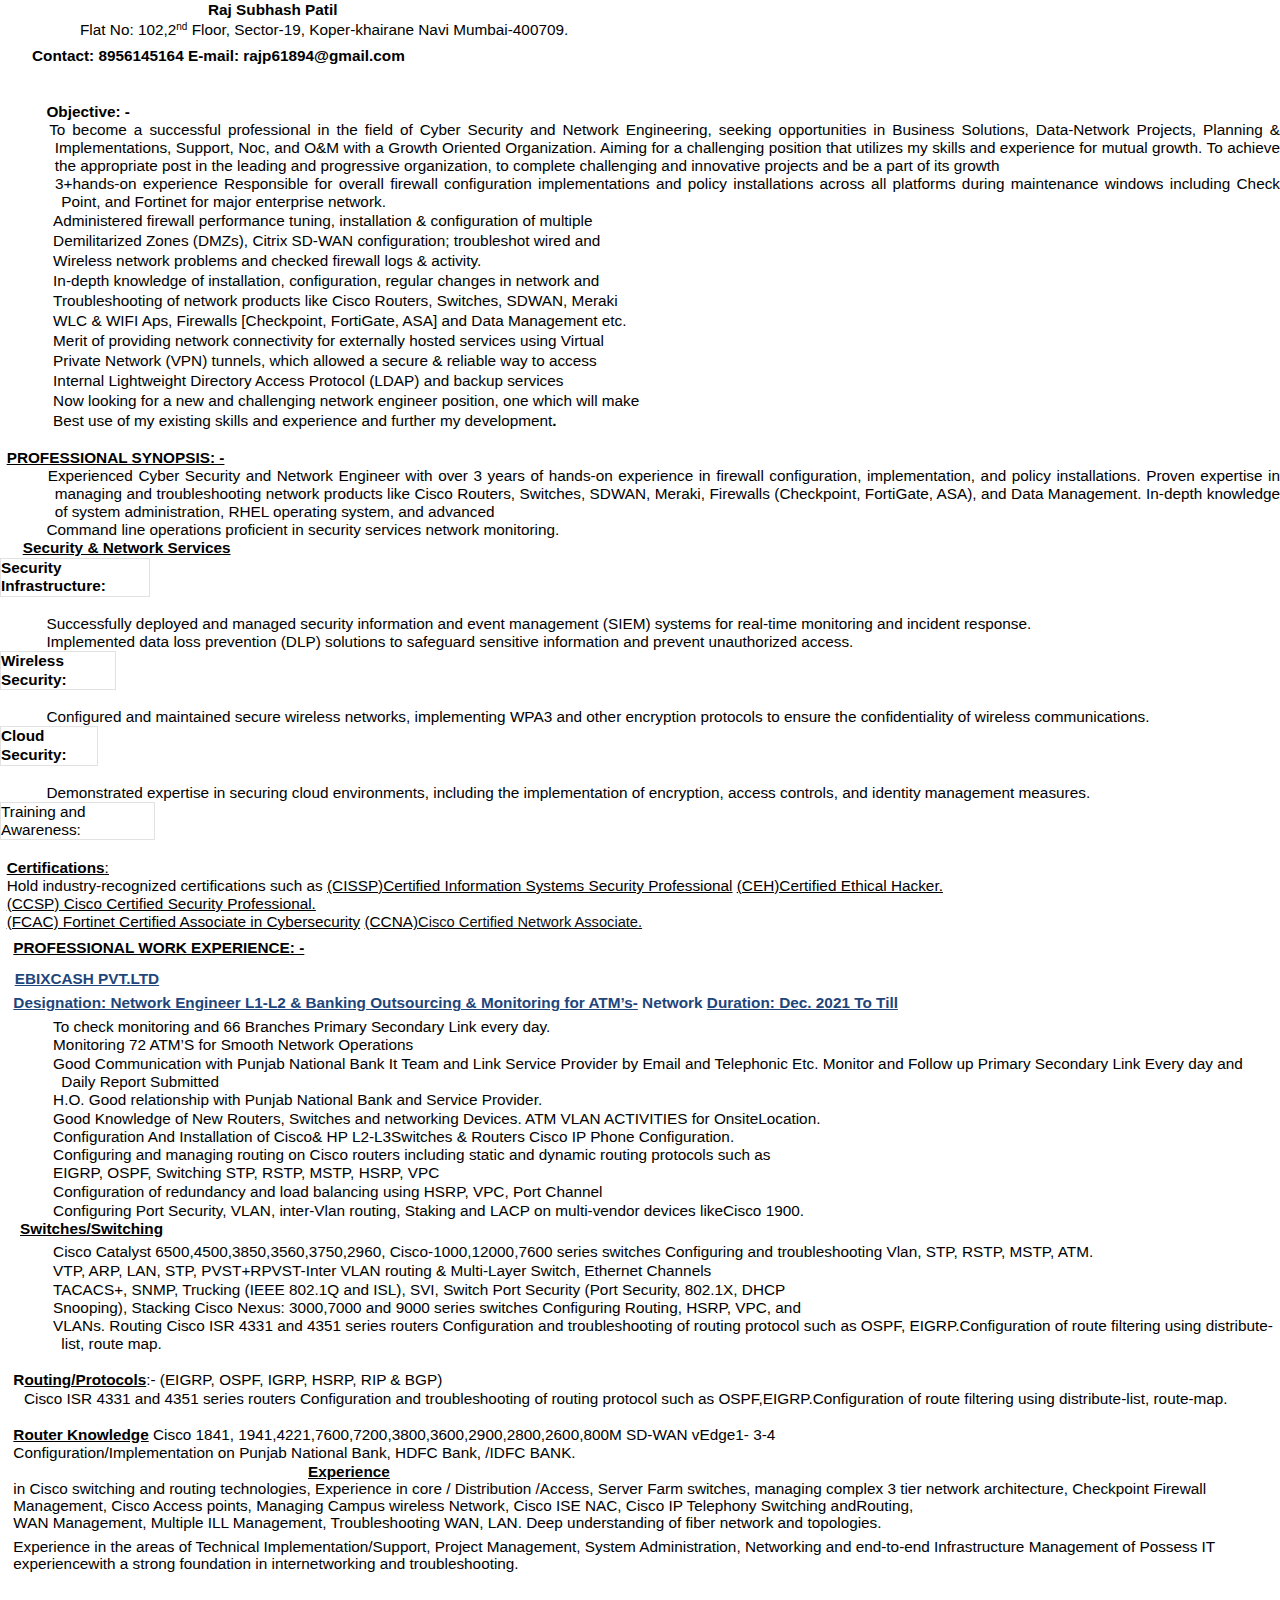
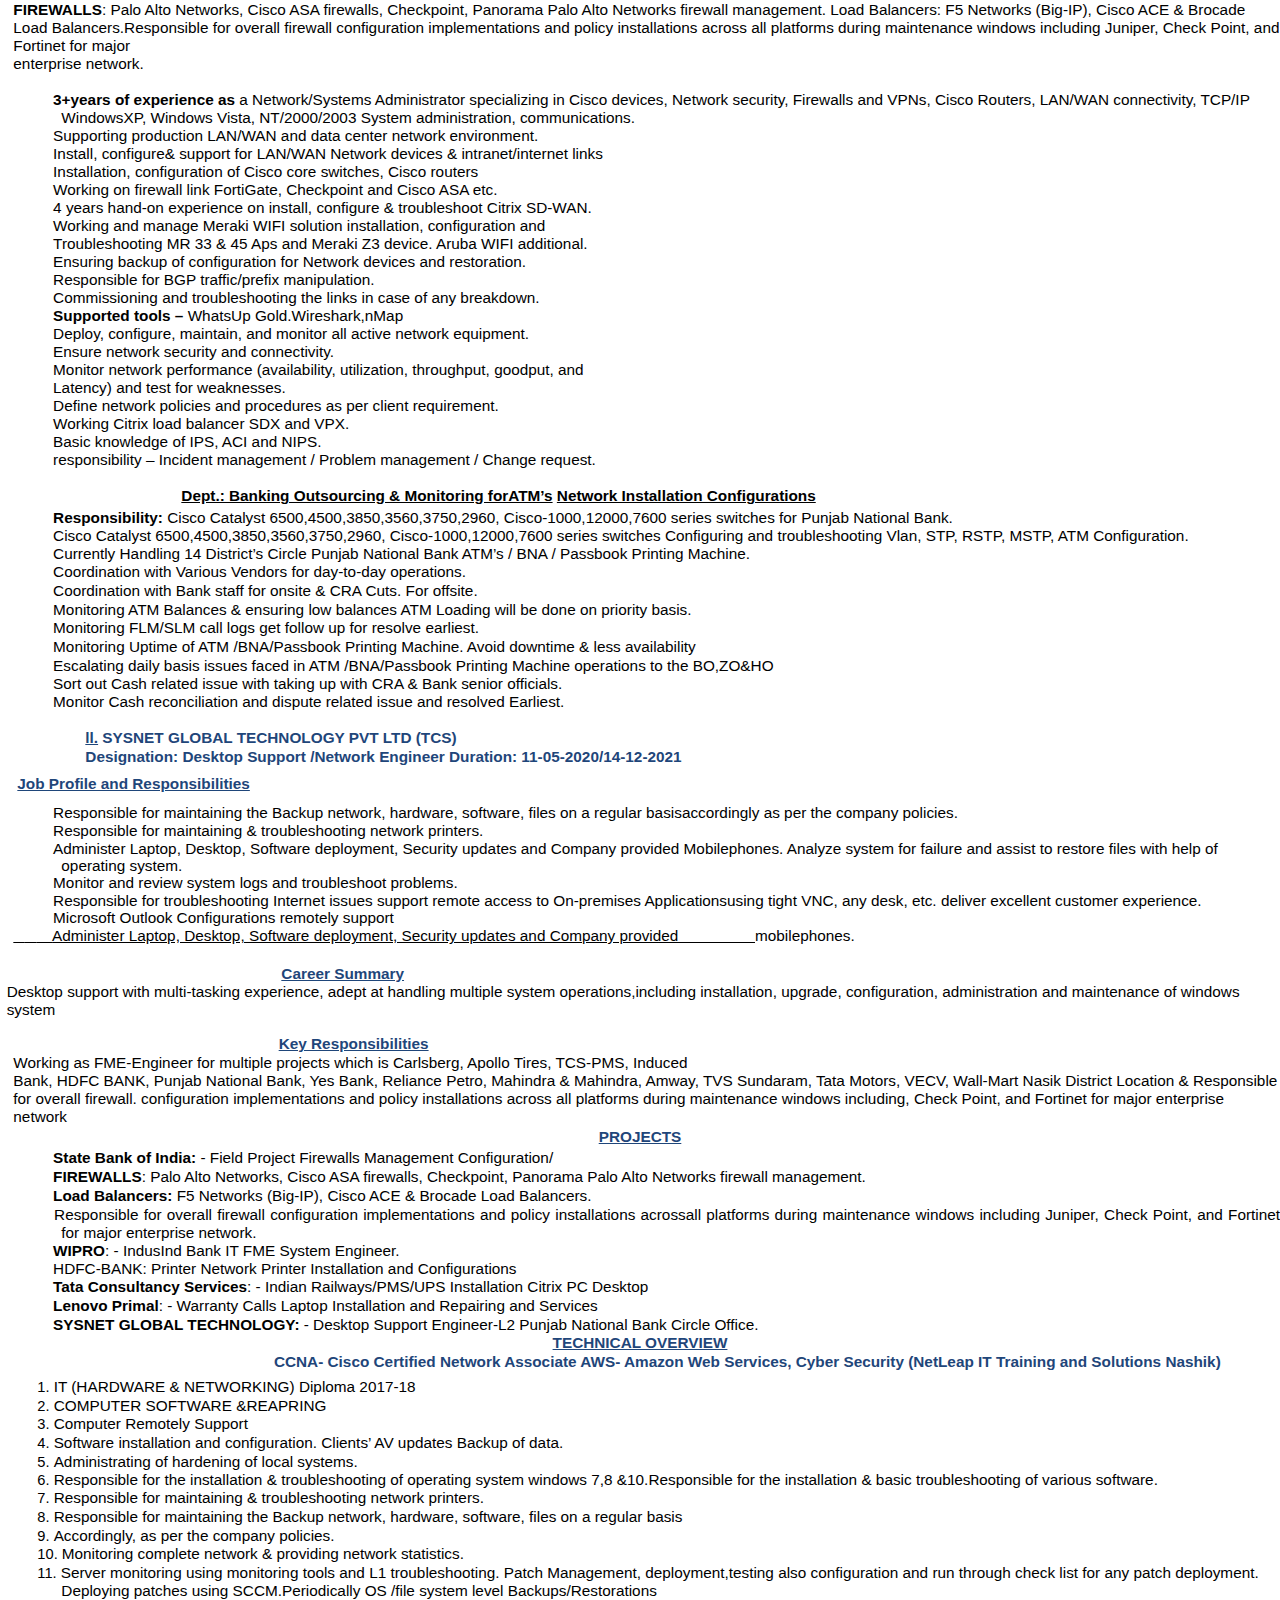
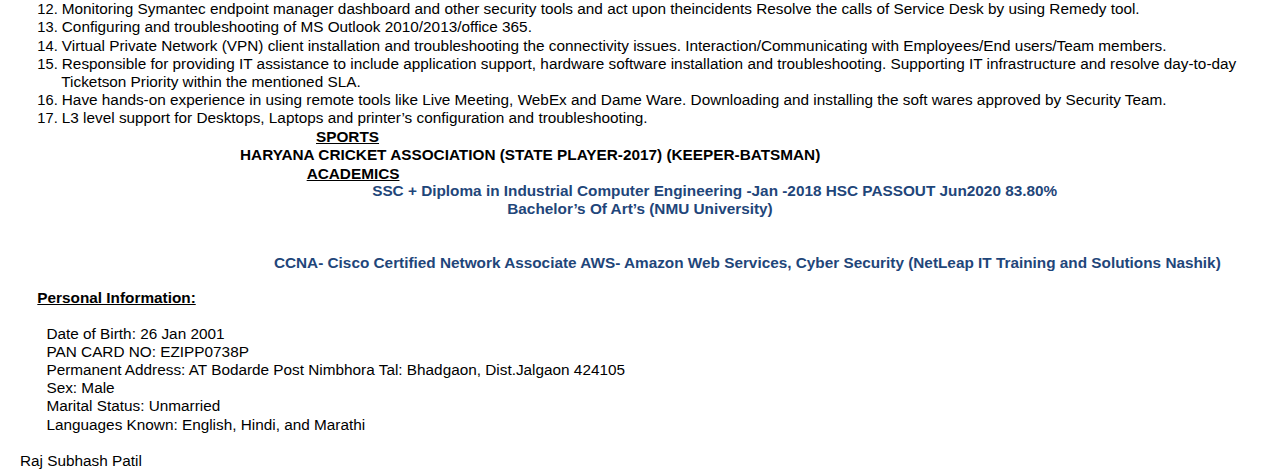
<file: Raj Patil CV23 (1)-converted.html>
<!DOCTYPE  html PUBLIC "-//W3C//DTD XHTML 1.0 Transitional//EN" "http://www.w3.org/TR/xhtml1/DTD/xhtml1-transitional.dtd">
<html xmlns="http://www.w3.org/1999/xhtml" xml:lang="en" lang="en"><head><meta http-equiv="Content-Type" content="text/html; charset=utf-8"/><title>a055673b-5cb3-4256-994d-440ba7033c31</title><meta name="author" content="Microsoft account"/><style type="text/css"> * {margin:0; padding:0; text-indent:0; }
 .s1 { color: black; font-family:Calibri, sans-serif; font-style: normal; font-weight: bold; text-decoration: none; font-size: 11.5pt; }
 .p, p { color: black; font-family:Calibri, sans-serif; font-style: normal; font-weight: normal; text-decoration: none; font-size: 11.5pt; margin:0pt; }
 .s2 { color: black; font-family:Calibri, sans-serif; font-style: normal; font-weight: normal; text-decoration: none; font-size: 7.5pt; vertical-align: 4pt; }
 .a, a { color: black; font-family:Calibri, sans-serif; font-style: normal; font-weight: bold; text-decoration: none; font-size: 11.5pt; }
 .s3 { color: black; font-family:Calibri, sans-serif; font-style: normal; font-weight: bold; text-decoration: underline; font-size: 11.5pt; }
 .s4 { color: black; font-family:Calibri, sans-serif; font-style: normal; font-weight: bold; text-decoration: none; font-size: 11.5pt; }
 .s5 { color: black; font-family:Symbol, serif; font-style: normal; font-weight: normal; text-decoration: none; font-size: 11.5pt; }
 .s6 { color: black; font-family:Calibri, sans-serif; font-style: normal; font-weight: normal; text-decoration: none; font-size: 11.5pt; }
 .s7 { color: black; font-family:Calibri, sans-serif; font-style: normal; font-weight: normal; text-decoration: underline; font-size: 11.5pt; }
 .s8 { color: #0D0D0D; font-family:"Segoe UI", sans-serif; font-style: normal; font-weight: normal; text-decoration: underline; font-size: 11pt; }
 .s9 { color: #1F467A; font-family:Calibri, sans-serif; font-style: normal; font-weight: bold; text-decoration: underline; font-size: 11.5pt; }
 h1 { color: #1F467A; font-family:Calibri, sans-serif; font-style: normal; font-weight: bold; text-decoration: none; font-size: 11.5pt; }
 .s10 { color: black; font-family:"Times New Roman", serif; font-style: normal; font-weight: normal; text-decoration: underline; font-size: 11.5pt; }
 .s11 { color: black; font-family:Symbol, serif; font-style: normal; font-weight: normal; text-decoration: underline; font-size: 11.5pt; }
 li {display: block; }
 #l1 {padding-left: 0pt; }
 #l1> li>*:first-child:before {content: " "; color: black; font-family:Symbol, serif; font-style: normal; font-weight: normal; text-decoration: none; }
 #l2 {padding-left: 0pt; }
 #l2> li>*:first-child:before {content: " "; color: black; font-family:Symbol, serif; font-style: normal; font-weight: normal; text-decoration: none; font-size: 11.5pt; }
 li {display: block; }
 #l3 {padding-left: 0pt; }
 #l3> li>*:first-child:before {content: " "; color: black; font-family:Symbol, serif; font-style: normal; font-weight: normal; text-decoration: none; }
 li {display: block; }
 #l4 {padding-left: 0pt; }
 #l4> li>*:first-child:before {content: " "; color: black; font-family:Symbol, serif; font-style: normal; font-weight: normal; text-decoration: none; }
 li {display: block; }
 #l5 {padding-left: 0pt; }
 #l5> li>*:first-child:before {content: " "; color: black; font-family:Symbol, serif; font-style: normal; font-weight: normal; text-decoration: none; }
 li {display: block; }
 #l6 {padding-left: 0pt; }
 #l6> li>*:first-child:before {content: " "; color: black; font-family:Symbol, serif; font-style: normal; font-weight: normal; text-decoration: none; }
 #l7 {padding-left: 0pt; }
 #l7> li>*:first-child:before {content: " "; color: black; font-family:Symbol, serif; font-style: normal; font-weight: normal; text-decoration: none; font-size: 11.5pt; }
 #l8 {padding-left: 0pt;counter-reset: d1 1; }
 #l8> li>*:first-child:before {counter-increment: d1; content: counter(d1, decimal)". "; color: black; font-family:Calibri, sans-serif; font-style: normal; font-weight: normal; text-decoration: none; font-size: 11pt; }
 #l8> li:first-child>*:first-child:before {counter-increment: d1 0;  }
</style></head><body><p class="s1" style="padding-top: 1pt;padding-left: 156pt;text-indent: 0pt;text-align: left;">Raj Subhash Patil</p><p style="padding-top: 1pt;padding-left: 60pt;text-indent: 0pt;text-align: left;">Flat No: 102,2<span class="s2">nd</span> Floor, Sector-19, Koper-khairane Navi Mumbai-400709.</p><p style="padding-top: 6pt;padding-left: 24pt;text-indent: 0pt;text-align: left;"><a href="mailto:rajp61894@gmail.com" class="a" target="_blank">Contact: 8956145164                       E-mail: </a><a href="mailto:rajp61894@gmail.com" target="_blank">rajp61894@gmail.com</a></p><p style="padding-top: 8pt;text-indent: 0pt;text-align: left;"><br/></p><p style="padding-left: 10pt;text-indent: 0pt;line-height: 1pt;text-align: left;"/><ul id="l1"><li data-list-text=""><p class="s1" style="padding-top: 7pt;padding-left: 40pt;text-indent: -17pt;text-align: justify;">Objective: -</p></li><li data-list-text=""><p style="padding-left: 41pt;text-indent: -18pt;text-align: justify;">To become a successful professional in the field of Cyber Security and Network Engineering, seeking opportunities in Business Solutions, Data-Network Projects, Planning &amp; Implementations, Support, Noc, and O&amp;M with a Growth Oriented Organization. Aiming for a challenging position that utilizes my skills and experience for mutual growth. To achieve the appropriate post in the leading and progressive organization, to complete challenging and innovative projects and be a part of its growth</p><ul id="l2"><li data-list-text=""><p style="padding-left: 46pt;text-indent: -18pt;text-align: justify;">3+hands-on experience Responsible for overall firewall configuration implementations and policy installations across all platforms during maintenance windows including Check Point, and Fortinet for major enterprise network.</p></li><li data-list-text=""><p style="padding-left: 46pt;text-indent: -18pt;line-height: 15pt;text-align: left;">Administered firewall performance tuning, installation &amp; configuration of multiple</p></li><li data-list-text=""><p style="padding-left: 46pt;text-indent: -18pt;line-height: 15pt;text-align: left;">Demilitarized Zones (DMZs), Citrix SD-WAN configuration; troubleshot wired and</p></li><li data-list-text=""><p style="padding-left: 46pt;text-indent: -18pt;line-height: 15pt;text-align: left;">Wireless network problems and checked firewall logs &amp; activity.</p></li><li data-list-text=""><p style="padding-left: 46pt;text-indent: -18pt;line-height: 15pt;text-align: left;">In-depth knowledge of installation, configuration, regular changes in network and</p></li><li data-list-text=""><p style="padding-left: 46pt;text-indent: -18pt;line-height: 15pt;text-align: left;">Troubleshooting of network products like Cisco Routers, Switches, SDWAN, Meraki</p></li><li data-list-text=""><p style="padding-left: 46pt;text-indent: -18pt;line-height: 15pt;text-align: left;">WLC &amp; WIFI Aps, Firewalls [Checkpoint, FortiGate, ASA] and Data Management etc.</p></li><li data-list-text=""><p style="padding-left: 46pt;text-indent: -18pt;line-height: 15pt;text-align: left;">Merit of providing network connectivity for externally hosted services using Virtual</p></li><li data-list-text=""><p style="padding-left: 46pt;text-indent: -18pt;line-height: 15pt;text-align: left;">Private Network (VPN) tunnels, which allowed a secure &amp; reliable way to access</p></li><li data-list-text=""><p style="padding-left: 46pt;text-indent: -18pt;line-height: 15pt;text-align: left;">Internal Lightweight Directory Access Protocol (LDAP) and backup services</p></li><li data-list-text=""><p style="padding-left: 46pt;text-indent: -18pt;line-height: 15pt;text-align: left;">Now looking for a new and challenging network engineer position, one which will make</p></li><li data-list-text=""><p style="padding-left: 46pt;text-indent: -18pt;line-height: 15pt;text-align: left;">Best use of my existing skills and experience and further my development<b>.</b></p><p style="text-indent: 0pt;text-align: left;"><br/></p><p style="padding-left: 10pt;text-indent: 0pt;line-height: 1pt;text-align: left;"/><p class="s3" style="padding-left: 5pt;text-indent: 0pt;text-align: left;">PROFESSIONAL SYNOPSIS: -</p></li></ul></li><li data-list-text=""><p style="padding-left: 41pt;text-indent: -18pt;text-align: justify;">Experienced Cyber Security and Network Engineer with over 3 years of hands-on experience in firewall configuration, implementation, and policy installations. Proven expertise in managing and troubleshooting network products like Cisco Routers, Switches, SDWAN, Meraki, Firewalls (Checkpoint,  FortiGate,  ASA),  and  Data  Management.  In-depth  knowledge  of  system administration, RHEL operating system, and advanced</p></li><li data-list-text=""><p style="padding-left: 40pt;text-indent: -17pt;text-align: justify;">Command line operations proficient in security services network monitoring.</p><p class="s3" style="padding-left: 17pt;text-indent: 0pt;line-height: 14pt;text-align: left;">Security &amp; Network Services</p><div class="textbox" style="border:0.2pt solid #E2E2E2;display:block;min-height:14.3pt;width:111.0pt;"><p class="s4" style="text-indent: 0pt;line-height: 14pt;text-align: left;">Security Infrastructure:</p></div></li></ul><p style="text-indent: 0pt;text-align: left;"/><ul id="l3"><li data-list-text=""><p class="s5" style="padding-left: 28pt;text-indent: -5pt;text-align: left;">​</p></li><li data-list-text=""><p style="padding-left: 41pt;text-indent: -18pt;text-align: left;">Successfully deployed and managed security information and event management (SIEM) systems for real-time monitoring and incident response.</p></li><li data-list-text=""><p style="padding-left: 41pt;text-indent: -18pt;text-align: left;">Implemented data loss prevention (DLP) solutions to safeguard sensitive information and prevent unauthorized access.</p><div class="textbox" style="border:0.2pt solid #E2E2E2;display:block;min-height:14.3pt;width:85.5pt;"><p class="s4" style="text-indent: 0pt;line-height: 14pt;text-align: left;">Wireless Security:</p></div></li></ul><p style="text-indent: 0pt;text-align: left;"/><ul id="l4"><li data-list-text=""><p class="s5" style="padding-left: 28pt;text-indent: -5pt;text-align: left;">​</p></li><li data-list-text=""><p style="padding-left: 41pt;text-indent: -18pt;text-align: left;">Configured and maintained secure wireless networks, implementing WPA3 and other encryption protocols to ensure the confidentiality of wireless communications.</p><div class="textbox" style="border:0.2pt solid #E2E2E2;display:block;min-height:14.3pt;width:72.0pt;"><p class="s4" style="text-indent: 0pt;line-height: 14pt;text-align: left;">Cloud Security:</p></div></li></ul><p style="text-indent: 0pt;text-align: left;"/><ul id="l5"><li data-list-text=""><p class="s5" style="padding-left: 28pt;text-indent: -5pt;text-align: left;">​</p></li><li data-list-text=""><p style="padding-left: 41pt;text-indent: -18pt;text-align: left;">Demonstrated expertise in securing cloud environments, including the implementation of encryption, access controls, and identity management measures.</p><div class="textbox" style="border:0.2pt solid #E2E2E2;display:block;min-height:14.3pt;width:114.9pt;"><p class="s6" style="text-indent: 0pt;text-align: left;">Training and Awareness:</p></div></li></ul><p style="text-indent: 0pt;text-align: left;"/><ul id="l6"><li data-list-text=""><p class="s5" style="padding-left: 28pt;text-indent: -5pt;text-align: left;">​</p><p class="s3" style="padding-top: 1pt;padding-left: 5pt;text-indent: 0pt;text-align: left;">Certifications<span class="s7">:</span></p><p style="padding-left: 5pt;text-indent: 0pt;text-align: left;">Hold industry-recognized certifications such as <u>(CISSP)Certified Information Systems Security Professional</u> <u>(CEH)Certified Ethical Hacker.</u></p><p class="s7" style="padding-left: 5pt;text-indent: 0pt;text-align: left;">(CCSP) Cisco Certified Security Professional.</p><p style="padding-left: 5pt;text-indent: 0pt;text-align: left;"><u>(FCAC) Fortinet Certified Associate in Cybersecurity</u> <u>(CCNA)</u><span class="s8">Cisco Certified Network Associate.</span></p><p class="s3" style="padding-top: 6pt;padding-left: 10pt;text-indent: 0pt;text-align: left;">PROFESSIONAL WORK EXPERIENCE: -</p><p class="s9" style="padding-top: 10pt;padding-left: 11pt;text-indent: 0pt;text-align: left;">EBIXCASH PVT.LTD</p><h1 style="padding-left: 10pt;text-indent: 0pt;line-height: 22pt;text-align: left;"><u>Designation: Network Engineer L1-L2 &amp; Banking Outsourcing &amp; Monitoring for ATM’s-</u> Network <u>Duration: Dec. 2021 To Till</u></h1><ul id="l7"><li data-list-text=""><p style="padding-left: 46pt;text-indent: -18pt;line-height: 14pt;text-align: left;">To check monitoring and 66 Branches Primary Secondary Link every day.</p></li><li data-list-text=""><p style="padding-left: 46pt;text-indent: -18pt;line-height: 14pt;text-align: left;">Monitoring 72 ATM’S for Smooth Network Operations</p></li><li data-list-text=""><p style="padding-left: 46pt;text-indent: -18pt;text-align: left;">Good Communication with Punjab National Bank It Team and Link Service Provider by Email and Telephonic Etc. Monitor and Follow up Primary Secondary Link Every day and Daily Report Submitted</p></li><li data-list-text=""><p style="padding-left: 46pt;text-indent: -18pt;line-height: 14pt;text-align: left;">H.O. Good relationship with Punjab National Bank and Service Provider.</p></li><li data-list-text=""><p style="padding-left: 46pt;text-indent: -18pt;text-align: left;">Good Knowledge of New Routers, Switches and networking Devices. ATM VLAN ACTIVITIES for OnsiteLocation.</p></li><li data-list-text=""><p style="padding-left: 46pt;text-indent: -18pt;line-height: 14pt;text-align: left;">Configuration And Installation of Cisco&amp; HP L2-L3Switches &amp; Routers Cisco IP Phone Configuration.</p></li><li data-list-text=""><p style="padding-left: 46pt;text-indent: -18pt;text-align: left;">Configuring and managing routing on Cisco routers including static and dynamic routing protocols such as</p></li><li data-list-text=""><p style="padding-left: 46pt;text-indent: -18pt;line-height: 14pt;text-align: left;">EIGRP, OSPF, Switching STP, RSTP, MSTP, HSRP, VPC</p></li><li data-list-text=""><p style="padding-left: 46pt;text-indent: -18pt;line-height: 14pt;text-align: left;">Configuration of redundancy and load balancing using HSRP, VPC, Port Channel</p></li><li data-list-text=""><p style="padding-left: 46pt;text-indent: -18pt;text-align: left;">Configuring Port Security, VLAN, inter-Vlan routing, Staking and LACP on multi-vendor devices likeCisco 1900.</p><p class="s3" style="padding-left: 15pt;text-indent: 0pt;text-align: left;">Switches/Switching</p></li><li data-list-text=""><p style="padding-top: 4pt;padding-left: 46pt;text-indent: -18pt;text-align: left;">Cisco Catalyst 6500,4500,3850,3560,3750,2960, Cisco-1000,12000,7600 series switches Configuring and troubleshooting Vlan, STP, RSTP, MSTP, ATM.</p></li><li data-list-text=""><p style="padding-left: 46pt;text-indent: -18pt;line-height: 15pt;text-align: left;">VTP, ARP, LAN, STP, PVST+RPVST-Inter VLAN routing &amp; Multi-Layer Switch, Ethernet Channels</p></li><li data-list-text=""><p style="padding-left: 46pt;text-indent: -18pt;text-align: left;">TACACS+, SNMP, Trucking (IEEE 802.1Q and ISL), SVI, Switch Port Security (Port Security, 802.1X, DHCP</p></li><li data-list-text=""><p style="padding-left: 46pt;text-indent: -18pt;text-align: left;">Snooping), Stacking Cisco Nexus: 3000,7000 and 9000 series switches Configuring Routing, HSRP, VPC, and</p></li><li data-list-text=""><p style="padding-left: 46pt;text-indent: -18pt;text-align: left;">VLANs. Routing Cisco ISR 4331 and 4351 series routers Configuration and troubleshooting of routing protocol such as OSPF, EIGRP.Configuration of route filtering using distribute-list, route map.</p><p style="text-indent: 0pt;text-align: left;"><br/></p><p class="s1" style="padding-left: 10pt;text-indent: 0pt;line-height: 14pt;text-align: left;">R<u>outing/Protocols</u><span class="p">:- (EIGRP, OSPF, IGRP, HSRP, RIP &amp; BGP)</span></p><p style="padding-left: 16pt;text-indent: 2pt;text-align: left;">Cisco ISR 4331 and 4351 series routers Configuration and troubleshooting of routing protocol such as OSPF,EIGRP.Configuration of route filtering using distribute-list, route-map.</p><p style="text-indent: 0pt;text-align: left;"><br/></p><p class="s1" style="padding-left: 10pt;text-indent: 0pt;text-align: left;"><u>Router Knowledge</u> <span class="p">Cisco 1841, 1941,4221,7600,7200,3800,3600,2900,2800,2600,800M SD-WAN vEdge1- 3-4</span></p><p style="padding-left: 10pt;text-indent: 0pt;text-align: left;">Configuration/Implementation on Punjab National Bank, HDFC Bank, /IDFC BANK.</p><p class="s3" style="padding-top: 1pt;padding-left: 231pt;text-indent: 0pt;text-align: left;">Experience</p><p style="padding-left: 10pt;text-indent: 0pt;line-height: 108%;text-align: left;">in Cisco switching and routing technologies, Experience in core / Distribution /Access, Server Farm switches, managing complex 3 tier network architecture, Checkpoint Firewall Management, Cisco Access points, Managing Campus wireless Network, Cisco ISE NAC, Cisco IP Telephony Switching andRouting,</p><p style="padding-left: 10pt;text-indent: 0pt;line-height: 113%;text-align: left;">WAN Management, Multiple ILL Management, Troubleshooting WAN, LAN. Deep understanding of fiber network and topologies.</p><p style="padding-top: 6pt;padding-left: 10pt;text-indent: 0pt;line-height: 108%;text-align: left;">Experience in the areas of Technical Implementation/Support, Project Management, System Administration, Networking and end-to-end Infrastructure Management of Possess IT experiencewith a strong foundation in internetworking and troubleshooting.</p><p style="padding-top: 8pt;text-indent: 0pt;text-align: left;"><br/></p><p class="s1" style="padding-left: 10pt;text-indent: 0pt;text-align: left;">FIREWALLS<span class="p">: Palo Alto Networks, Cisco ASA firewalls, Checkpoint, Panorama Palo Alto Networks firewall management. Load Balancers: F5 Networks (Big-IP), Cisco ACE &amp; Brocade Load Balancers.Responsible for overall firewall configuration implementations and policy installations across all platforms during maintenance windows including Juniper, Check Point, and Fortinet for major</span></p><p style="padding-left: 10pt;text-indent: 0pt;text-align: left;">enterprise network.</p><p style="text-indent: 0pt;text-align: left;"><br/></p></li><li data-list-text=""><p class="s1" style="padding-left: 46pt;text-indent: -18pt;text-align: left;">3+years of experience as <span class="p">a Network/Systems Administrator specializing in Cisco devices, Network security, Firewalls and VPNs, Cisco Routers, LAN/WAN connectivity, TCP/IP WindowsXP, Windows Vista, NT/2000/2003 System administration, communications.</span></p></li><li data-list-text=""><p style="padding-left: 46pt;text-indent: -18pt;text-align: left;">Supporting production LAN/WAN and data center network environment.</p></li><li data-list-text=""><p style="padding-left: 46pt;text-indent: -18pt;text-align: left;">Install, configure&amp; support for LAN/WAN Network devices &amp; intranet/internet links</p></li><li data-list-text=""><p style="padding-left: 46pt;text-indent: -18pt;text-align: left;">Installation, configuration of Cisco core switches, Cisco routers</p></li><li data-list-text=""><p style="padding-left: 46pt;text-indent: -18pt;text-align: left;">Working on firewall link FortiGate, Checkpoint and Cisco ASA etc.</p></li><li data-list-text=""><p style="padding-left: 46pt;text-indent: -18pt;text-align: left;">4 years hand-on experience on install, configure &amp; troubleshoot Citrix SD-WAN.</p></li><li data-list-text=""><p style="padding-left: 46pt;text-indent: -18pt;text-align: left;">Working and manage Meraki WIFI solution installation, configuration and</p></li><li data-list-text=""><p style="padding-left: 46pt;text-indent: -18pt;text-align: left;">Troubleshooting MR 33 &amp; 45 Aps and Meraki Z3 device. Aruba WIFI additional.</p></li><li data-list-text=""><p style="padding-left: 46pt;text-indent: -18pt;text-align: left;">Ensuring backup of configuration for Network devices and restoration.</p></li><li data-list-text=""><p style="padding-left: 46pt;text-indent: -18pt;text-align: left;">Responsible for BGP traffic/prefix manipulation.</p></li><li data-list-text=""><p style="padding-left: 46pt;text-indent: -18pt;text-align: left;">Commissioning and troubleshooting the links in case of any breakdown.</p></li><li data-list-text=""><p class="s1" style="padding-left: 46pt;text-indent: -18pt;text-align: left;">Supported tools – <span class="p">WhatsUp Gold.Wireshark,nMap</span></p></li><li data-list-text=""><p style="padding-left: 46pt;text-indent: -18pt;text-align: left;">Deploy, configure, maintain, and monitor all active network equipment.</p></li><li data-list-text=""><p style="padding-left: 46pt;text-indent: -18pt;text-align: left;">Ensure network security and connectivity.</p></li><li data-list-text=""><p style="padding-left: 46pt;text-indent: -18pt;text-align: left;">Monitor network performance (availability, utilization, throughput, goodput, and</p></li><li data-list-text=""><p style="padding-left: 46pt;text-indent: -18pt;text-align: left;">Latency) and test for weaknesses.</p></li><li data-list-text=""><p style="padding-left: 46pt;text-indent: -18pt;text-align: left;">Define network policies and procedures as per client requirement.</p></li><li data-list-text=""><p style="padding-left: 46pt;text-indent: -18pt;text-align: left;">Working Citrix load balancer SDX and VPX.</p></li><li data-list-text=""><p style="padding-left: 46pt;text-indent: -18pt;text-align: left;">Basic knowledge of IPS, ACI and NIPS.</p></li><li data-list-text=""><p style="padding-left: 46pt;text-indent: -18pt;text-align: left;">responsibility – Incident management / Problem management / Change request.</p><p style="text-indent: 0pt;text-align: left;"><br/></p><p class="s1" style="padding-left: 172pt;text-indent: -36pt;text-align: left;"><u>Dept.: Banking Outsourcing &amp; Monitoring forATM’s</u> <u>Network Installation Configurations</u></p><p style="text-indent: 0pt;text-align: left;"/></li><li data-list-text=""><p class="s1" style="padding-top: 3pt;padding-left: 46pt;text-indent: -18pt;text-align: left;">Responsibility: <span class="p">Cisco Catalyst 6500,4500,3850,3560,3750,2960, Cisco-1000,12000,7600 series switches for Punjab National Bank.</span></p></li><li data-list-text=""><p style="padding-left: 46pt;text-indent: -18pt;text-align: left;">Cisco Catalyst 6500,4500,3850,3560,3750,2960, Cisco-1000,12000,7600 series switches Configuring and troubleshooting Vlan, STP, RSTP, MSTP, ATM Configuration.</p></li><li data-list-text=""><p style="padding-left: 46pt;text-indent: -18pt;text-align: left;">Currently Handling 14 District’s Circle Punjab National Bank ATM’s / BNA / Passbook Printing Machine.</p></li><li data-list-text=""><p style="padding-left: 46pt;text-indent: -18pt;line-height: 14pt;text-align: left;">Coordination with Various Vendors for day-to-day operations.</p></li><li data-list-text=""><p style="padding-left: 46pt;text-indent: -18pt;line-height: 14pt;text-align: left;">Coordination with Bank staff for onsite &amp; CRA Cuts. For offsite.</p></li><li data-list-text=""><p style="padding-left: 46pt;text-indent: -18pt;line-height: 14pt;text-align: left;">Monitoring ATM Balances &amp; ensuring low balances ATM Loading will be done on priority basis.</p></li><li data-list-text=""><p style="padding-left: 46pt;text-indent: -18pt;line-height: 14pt;text-align: left;">Monitoring FLM/SLM call logs get follow up for resolve earliest.</p></li><li data-list-text=""><p style="padding-left: 46pt;text-indent: -18pt;line-height: 14pt;text-align: left;">Monitoring Uptime of ATM /BNA/Passbook Printing Machine. Avoid downtime &amp; less availability</p></li><li data-list-text=""><p style="padding-left: 46pt;text-indent: -18pt;text-align: left;">Escalating daily basis issues faced in ATM /BNA/Passbook Printing Machine operations to the BO,ZO&amp;HO</p></li><li data-list-text=""><p style="padding-left: 46pt;text-indent: -18pt;line-height: 14pt;text-align: left;">Sort out Cash related issue with taking up with CRA &amp; Bank senior officials.</p></li><li data-list-text=""><p style="padding-left: 46pt;text-indent: -18pt;line-height: 14pt;text-align: left;">Monitor Cash reconciliation and dispute related issue and resolved Earliest.</p><h1 style="padding-top: 13pt;padding-left: 64pt;text-indent: 0pt;text-align: left;"><u>ll.</u> SYSNET GLOBAL TECHNOLOGY PVT LTD (TCS)</h1><h1 style="padding-top: 1pt;padding-left: 64pt;text-indent: 0pt;line-height: 109%;text-align: left;">Designation: Desktop Support /Network Engineer Duration: 11-05-2020/14-12-2021</h1><p class="s9" style="padding-top: 7pt;padding-left: 13pt;text-indent: 0pt;text-align: left;">Job Profile and Responsibilities</p></li><li data-list-text=""><p style="padding-top: 9pt;padding-left: 46pt;text-indent: -18pt;line-height: 107%;text-align: left;">Responsible for maintaining the Backup network, hardware, software, files on a regular basisaccordingly as per the company policies.</p></li><li data-list-text=""><p style="padding-left: 46pt;text-indent: -18pt;line-height: 15pt;text-align: left;">Responsible for maintaining &amp; troubleshooting network printers.</p></li><li data-list-text=""><p style="padding-left: 46pt;text-indent: -18pt;line-height: 108%;text-align: left;">Administer Laptop, Desktop, Software deployment, Security updates and Company provided Mobilephones. Analyze system for failure and assist to restore files with help of operating system.</p></li><li data-list-text=""><p style="padding-left: 46pt;text-indent: -18pt;line-height: 14pt;text-align: left;">Monitor and review system logs and troubleshoot problems.</p></li><li data-list-text=""><p style="padding-left: 46pt;text-indent: -18pt;line-height: 108%;text-align: left;">Responsible for troubleshooting Internet issues support remote access to On-premises Applicationsusing tight VNC, any desk, etc. deliver excellent customer experience.</p></li><li data-list-text=""><p style="padding-left: 46pt;text-indent: -18pt;line-height: 14pt;text-align: left;">Microsoft Outlook Configurations remotely support</p><p style="padding-left: 46pt;text-indent: -36pt;line-height: 107%;text-align: left;"><span class="s10"> &nbsp;&nbsp; </span><span class="s11"></span><span class="s10"> &nbsp;&nbsp; </span><u>Administer Laptop, Desktop, Software deployment, Security updates and Company provided &nbsp;&nbsp;&nbsp;&nbsp;&nbsp;&nbsp;&nbsp;&nbsp;&nbsp;&nbsp;&nbsp;&nbsp;&nbsp;&nbsp;&nbsp;&nbsp; </u> mobilephones.</p><p style="padding-top: 2pt;text-indent: 0pt;text-align: left;"><br/></p><p class="s9" style="padding-left: 211pt;text-indent: 0pt;text-align: left;">Career Summary</p><p style="padding-bottom: 1pt;padding-left: 5pt;text-indent: 0pt;text-align: left;">Desktop support with multi-tasking experience, adept at handling multiple system operations,including installation, upgrade, configuration, administration and maintenance of windows system</p><p style="padding-left: 10pt;text-indent: 0pt;line-height: 1pt;text-align: left;"/><p class="s9" style="padding-top: 11pt;padding-left: 209pt;text-indent: 0pt;text-align: left;">Key Responsibilities</p><p style="padding-top: 1pt;padding-left: 10pt;text-indent: 0pt;text-align: left;">Working as FME-Engineer for multiple projects which is Carlsberg, Apollo Tires, TCS-PMS, Induced</p><p style="padding-left: 10pt;text-indent: 0pt;text-align: left;">Bank, HDFC BANK, Punjab National Bank, Yes Bank, Reliance Petro, Mahindra &amp; Mahindra, Amway, TVS Sundaram, Tata Motors, VECV, Wall-Mart Nasik District Location &amp; Responsible for overall firewall. configuration implementations and policy installations across all platforms during maintenance windows including, Check Point, and Fortinet for major enterprise network</p><p class="s9" style="padding-top: 1pt;text-indent: 0pt;text-align: center;">PROJECTS</p></li><li data-list-text=""><p class="s1" style="padding-top: 2pt;padding-left: 46pt;text-indent: -18pt;line-height: 15pt;text-align: left;">State Bank of India: <span class="p">- Field Project Firewalls Management Configuration/</span></p></li><li data-list-text=""><p class="s1" style="padding-left: 46pt;text-indent: -18pt;text-align: left;">FIREWALLS<span class="p">: Palo Alto Networks, Cisco ASA firewalls, Checkpoint, Panorama Palo Alto Networks firewall management.</span></p></li><li data-list-text=""><p class="s1" style="padding-left: 46pt;text-indent: -18pt;line-height: 15pt;text-align: left;">Load Balancers: <span class="p">F5 Networks (Big-IP), Cisco ACE &amp; Brocade Load Balancers.</span></p></li><li data-list-text=""><p style="padding-left: 46pt;text-indent: -18pt;text-align: justify;">Responsible for overall firewall configuration implementations and policy installations acrossall platforms during maintenance windows including Juniper, Check Point, and Fortinet for major enterprise network.</p></li><li data-list-text=""><p class="s1" style="padding-left: 46pt;text-indent: -18pt;text-align: left;">WIPRO<span class="p">: - IndusInd Bank IT FME System Engineer.</span></p></li><li data-list-text=""><p style="padding-left: 46pt;text-indent: -18pt;text-align: left;">HDFC-BANK: Printer Network Printer Installation and Configurations</p></li><li data-list-text=""><p class="s1" style="padding-left: 46pt;text-indent: -18pt;text-align: left;">Tata Consultancy Services<span class="p">: - Indian Railways/PMS/UPS Installation Citrix PC Desktop</span></p></li><li data-list-text=""><p class="s1" style="padding-left: 46pt;text-indent: -18pt;line-height: 15pt;text-align: left;">Lenovo Primal<span class="p">: - Warranty Calls Laptop Installation and Repairing and Services</span></p></li><li data-list-text=""><p class="s1" style="padding-left: 46pt;text-indent: -18pt;text-align: left;">SYSNET GLOBAL TECHNOLOGY: <span class="p">- Desktop Support Engineer-L2 Punjab National Bank Circle Office.</span></p><p class="s9" style="text-indent: 0pt;line-height: 14pt;text-align: center;">TECHNICAL OVERVIEW</p><h1 style="padding-top: 1pt;padding-left: 161pt;text-indent: 0pt;line-height: 109%;text-align: center;">CCNA- Cisco Certified Network Associate AWS- Amazon Web Services, Cyber Security (NetLeap IT Training and Solutions Nashik)</h1><ol id="l8"><li data-list-text="1."><p style="padding-top: 5pt;padding-left: 46pt;text-indent: -18pt;line-height: 14pt;text-align: left;">IT (HARDWARE &amp; NETWORKING) Diploma 2017-18</p></li><li data-list-text="2."><p style="padding-left: 46pt;text-indent: -18pt;line-height: 14pt;text-align: left;">COMPUTER SOFTWARE &amp;REAPRING</p></li><li data-list-text="3."><p style="padding-left: 46pt;text-indent: -18pt;line-height: 14pt;text-align: left;">Computer Remotely Support</p></li><li data-list-text="4."><p style="padding-left: 46pt;text-indent: -18pt;line-height: 14pt;text-align: left;">Software installation and configuration. Clients’ AV updates Backup of data.</p></li><li data-list-text="5."><p style="padding-left: 46pt;text-indent: -18pt;line-height: 14pt;text-align: left;">Administrating of hardening of local systems.</p></li><li data-list-text="6."><p style="padding-left: 46pt;text-indent: -18pt;text-align: left;">Responsible for the installation &amp; troubleshooting of operating system windows 7,8 &amp;10.Responsible for the installation &amp; basic troubleshooting of various software.</p></li><li data-list-text="7."><p style="padding-left: 46pt;text-indent: -18pt;line-height: 14pt;text-align: left;">Responsible for maintaining &amp; troubleshooting network printers.</p></li><li data-list-text="8."><p style="padding-left: 46pt;text-indent: -18pt;line-height: 14pt;text-align: left;">Responsible for maintaining the Backup network, hardware, software, files on a regular basis</p></li><li data-list-text="9."><p style="padding-left: 46pt;text-indent: -18pt;line-height: 14pt;text-align: left;">Accordingly, as per the company policies.</p></li><li data-list-text="10."><p style="padding-left: 46pt;text-indent: -18pt;line-height: 14pt;text-align: left;">Monitoring complete network &amp; providing network statistics.</p></li><li data-list-text="11."><p style="padding-left: 46pt;text-indent: -18pt;text-align: left;">Server monitoring using monitoring tools and L1 troubleshooting. Patch Management, deployment,testing also configuration and run through check list for any patch deployment. Deploying patches using SCCM.Periodically OS /file system level Backups/Restorations</p></li><li data-list-text="12."><p style="padding-left: 46pt;text-indent: -18pt;text-align: left;">Monitoring Symantec endpoint manager dashboard and other security tools and act upon theincidents Resolve the calls of Service Desk by using Remedy tool.</p></li><li data-list-text="13."><p style="padding-left: 46pt;text-indent: -18pt;line-height: 14pt;text-align: left;">Configuring and troubleshooting of MS Outlook 2010/2013/office 365.</p></li><li data-list-text="14."><p style="padding-left: 46pt;text-indent: -18pt;text-align: left;">Virtual Private Network (VPN) client installation and troubleshooting the connectivity issues. Interaction/Communicating with Employees/End users/Team members.</p></li><li data-list-text="15."><p style="padding-left: 46pt;text-indent: -18pt;text-align: left;">Responsible for providing IT assistance to include application support, hardware software installation and troubleshooting. Supporting IT infrastructure and resolve day-to-day Ticketson Priority within the mentioned SLA.</p></li><li data-list-text="16."><p style="padding-left: 46pt;text-indent: -18pt;text-align: left;">Have hands-on experience in using remote tools like Live Meeting, WebEx and Dame Ware. Downloading and installing the soft wares approved by Security Team.</p></li><li data-list-text="17."><p style="padding-left: 46pt;text-indent: -18pt;text-align: left;">L3 level support for Desktops, Laptops and printer’s configuration and troubleshooting.</p></li></ol><p class="s3" style="padding-top: 1pt;padding-left: 237pt;text-indent: 0pt;text-align: left;">SPORTS</p><p class="s1" style="padding-left: 207pt;text-indent: -27pt;text-align: left;">HARYANA CRICKET ASSOCIATION (STATE PLAYER-2017) (KEEPER-BATSMAN)</p><p class="s3" style="padding-top: 1pt;padding-left: 230pt;text-indent: 0pt;text-align: left;">ACADEMICS</p><h1 style="padding-left: 112pt;text-indent: 0pt;line-height: 109%;text-align: center;">SSC + Diploma in Industrial Computer Engineering -Jan -2018 HSC PASSOUT Jun2020 83.80%</h1><h1 style="text-indent: 0pt;text-align: center;">Bachelor’s Of Art’s (NMU University)</h1><p style="padding-top: 1pt;text-indent: 0pt;text-align: left;"><br/></p><p style="padding-left: 24pt;text-indent: 0pt;line-height: 1pt;text-align: left;"/><h1 style="padding-top: 13pt;padding-left: 161pt;text-indent: 0pt;line-height: 108%;text-align: center;">CCNA- Cisco Certified Network Associate AWS- Amazon Web Services, Cyber Security (NetLeap IT Training and Solutions Nashik)</h1><p style="text-indent: 0pt;text-align: left;"><br/></p><p class="s3" style="padding-left: 28pt;text-indent: 0pt;text-align: left;">Personal Information:</p><p style="text-indent: 0pt;text-align: left;"><br/></p></li></ul></li><li data-list-text=""><p style="padding-left: 40pt;text-indent: -17pt;text-align: left;">Date of Birth: 26 Jan 2001</p></li><li data-list-text=""><p style="padding-left: 40pt;text-indent: -17pt;text-align: left;">PAN CARD NO: EZIPP0738P</p></li><li data-list-text=""><p style="padding-left: 40pt;text-indent: -17pt;text-align: left;">Permanent Address: AT Bodarde Post Nimbhora Tal: Bhadgaon, Dist.Jalgaon 424105</p></li><li data-list-text=""><p style="padding-left: 40pt;text-indent: -17pt;text-align: left;">Sex: Male</p></li><li data-list-text=""><p style="padding-left: 40pt;text-indent: -17pt;line-height: 14pt;text-align: left;">Marital Status: Unmarried</p></li><li data-list-text=""><p style="padding-left: 40pt;text-indent: -17pt;line-height: 14pt;text-align: left;">Languages Known: English, Hindi, and Marathi</p></li></ul><p style="text-indent: 0pt;text-align: left;"><br/></p><p style="padding-left: 15pt;text-indent: 0pt;text-align: left;">Raj Subhash Patil</p></body></html>
</file>
